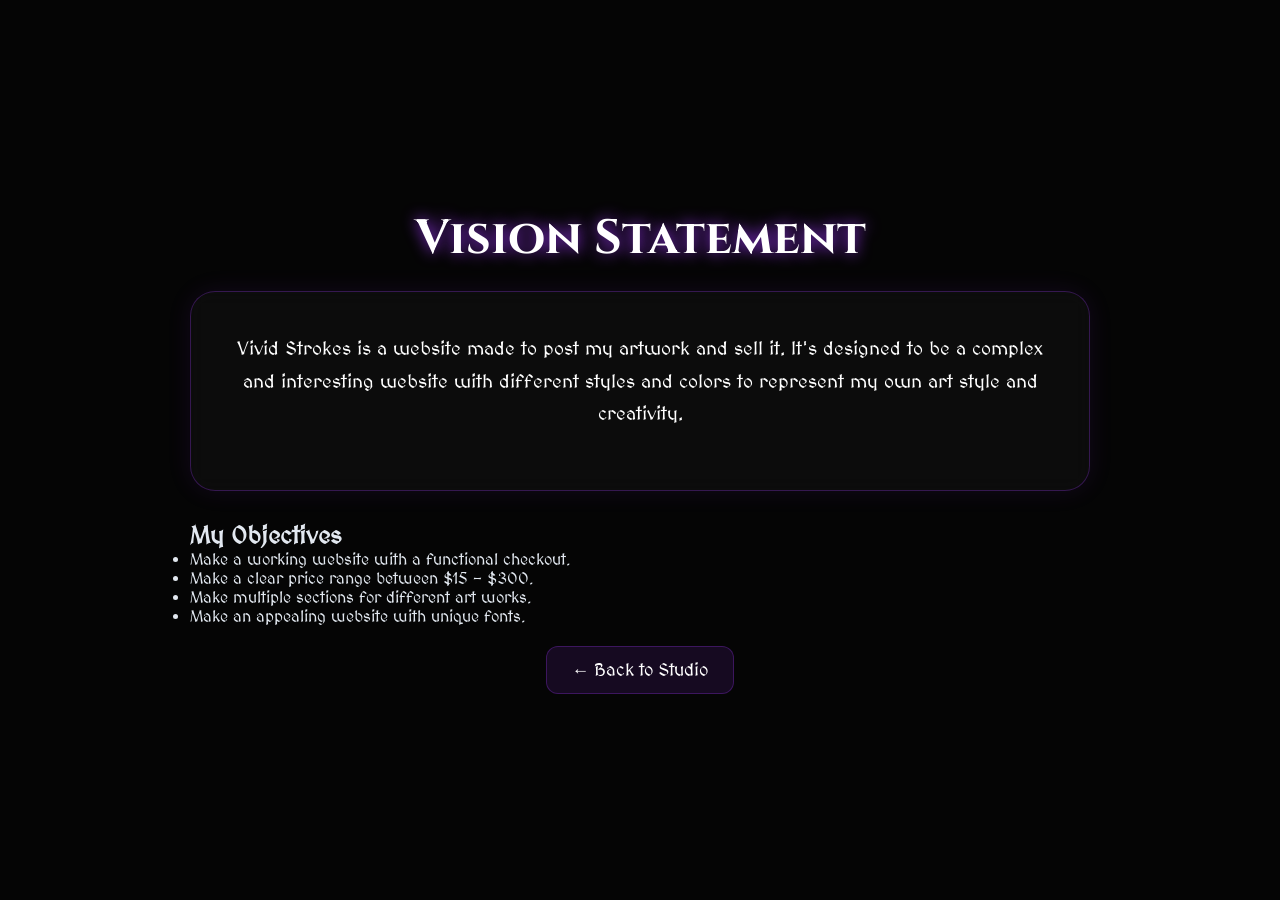
<file: vision.html>
<!DOCTYPE html>
<html lang="en"><head>
    <meta charset="UTF-8">
    <title>Vision Statement | Vivid Strokes</title>
    <link rel="stylesheet" href="style.css">
    <link href="https://fonts.googleapis.com/css2?family=Cinzel:wght@700&amp;family=MedievalSharp&amp;display=swap" rel="stylesheet">
</head>
<body>

    <canvas id="watercolor-canvas"></canvas>

    <div class="main-content force-visible">
        <h1>Vision Statement</h1>

        <div class="bio-container">
            <p>
                Vivid Strokes is a website made to post my artwork and sell it. 
                It's designed to be a complex and interesting website with different 
                styles and colors to represent my own art style and creativity. 
            </p>
        </div>

        <h2>My Objectives</h2>
        <div class="info-container">
            <ul>
                <li>Make a working website with a functional checkout.</li>
                <li>Make a clear price range between $15 - $300.</li>
                <li>Make multiple sections for different art works.</li>
                <li>Make an appealing website with unique fonts.</li>
            </ul>
        </div>

        <div class="link-container">
            <a href="vividstrokes.html" class="paint-link">← Back to Studio</a>
        </div>
    </div>

    <script src="script.js"></script>

</body>
</html>
</file>
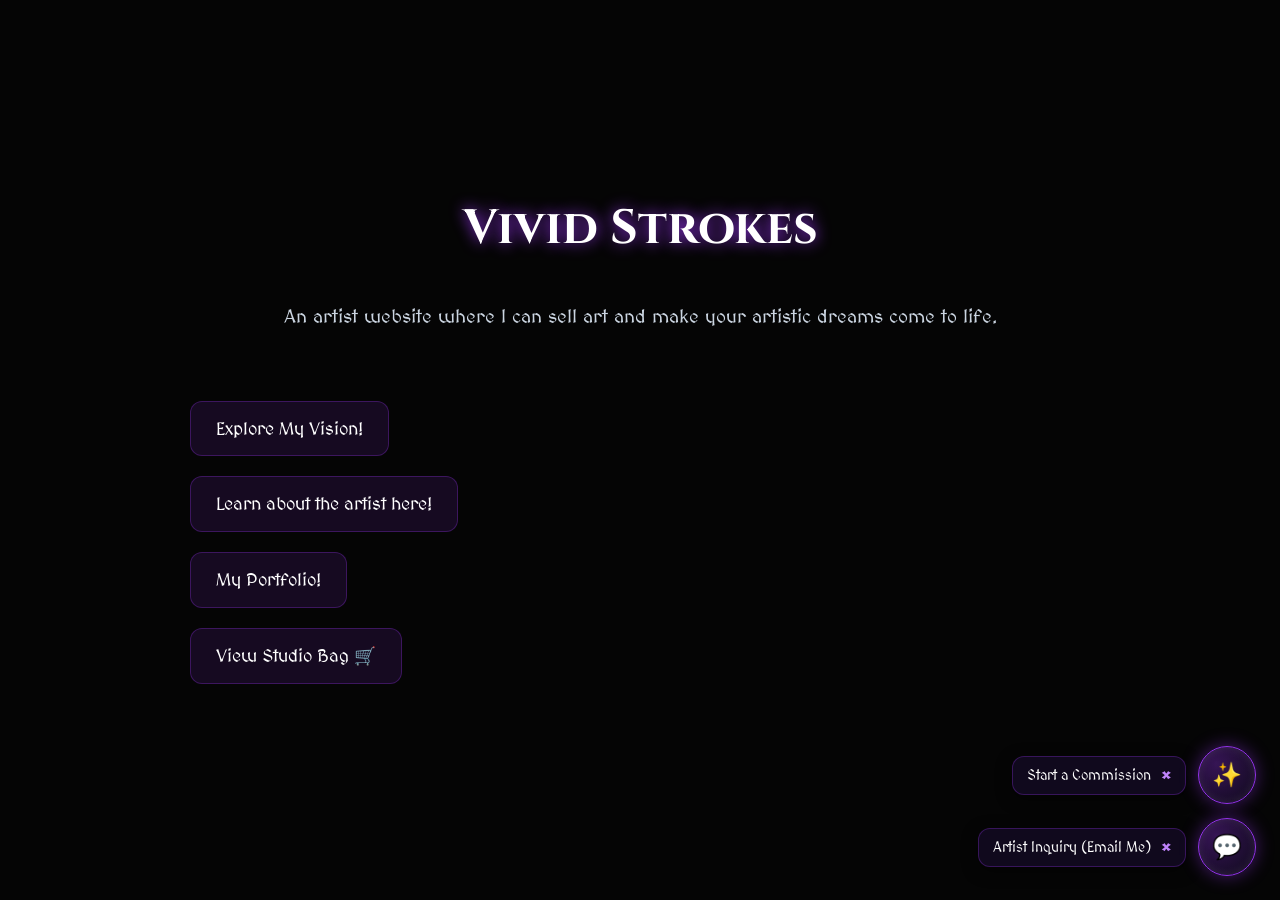
<file: vividstroke.html>
<!DOCTYPE html>
<html lang="en">
<head>
    <meta charset="UTF-8">
    <meta name="viewport" content="width=device-width, initial-scale=1.0">
    <title>Vivid Strokes | Midnight Studio</title>
    <link rel="preconnect" href="https://fonts.googleapis.com">
    <link rel="preconnect" href="https://fonts.gstatic.com" crossorigin>
    <link href="https://fonts.googleapis.com/css2?family=Cinzel:wght@400;700&family=MedievalSharp&display=swap" rel="stylesheet">
    <link rel="stylesheet" href="style.css">
</head>
<body>
    <canvas id="watercolor-canvas"></canvas>

    <div class="main-content">
        <h1 class="reveal-text">Vivid Strokes</h1>
        <br>
        <p class="reveal-text sub-header">An artist website where I can sell art and make your artistic dreams come to life.</p>
        <br><br>
        <p><a href="vision.html" class="reveal-text paint-link">Explore My Vision!</a></p>
        <p><a href="artistinfo.html" class="reveal-text paint-link">Learn about the artist here!</a></p>
        <p><a href="portfolio.html" class="reveal-text paint-link">My Portfolio!</a></p>
        <p><a href="checkout.html" class="reveal-text paint-link">View Studio Bag 🛒</a></p>
    </div>

    <!-- Floating Bubble Dock -->
    <div class="floating-dock">
        <div class="bubble-row">
            <div id="commission-guide" class="guide-label">
                <span>Start a Commission</span>
                <span class="close-guide">&times;</span>
            </div>
            <button id="commission-launcher" class="bubble-launcher" aria-label="Start a Commission">
                <span>✨</span>
            </button>
        </div>

        <div class="bubble-row">
            <div id="inquiry-guide" class="guide-label">
                <span>Artist Inquiry (Email Me)</span>
                <span class="close-guide">&times;</span>
            </div>
            <button id="inquiry-launcher" class="bubble-launcher" aria-label="Artist Inquiry">
                <span>💬</span>
            </button>
        </div>
    </div>

    <!-- Artist Inquiry Popup -->
    <div id="inquiry-window" class="glass-card popup-window">
        <div id="inquiry-content">
            <div class="popup-header">
                <h4>Artist Inquiry</h4>
                <span class="close-btn" id="close-inquiry">&times;</span>
            </div>
            <form action="https://formspree.io/f/xlgpbjyl" method="POST" id="inquiry-form">
                <input type="text" name="name" placeholder="Your Name" class="glass-input" required>
                <input type="email" name="email" placeholder="Your Email" class="glass-input" required>
                <textarea name="message" placeholder="Ask a question..." class="glass-input" rows="4" required></textarea>
                <button type="submit" id="crow-btn" class="paint-link full-btn">Send Crow</button>
            </form>
        </div>
    </div>

    <!-- Art Commission Popup -->
    <div id="commission-window" class="glass-card popup-window">
        <div id="commission-content">
            <div class="popup-header">
                <h4>Art Commission</h4>
                <span class="close-btn" id="close-commission">&times;</span>
            </div>
            <label class="input-label">MEDIUM & PRICE</label>
            <select id="com-type" class="glass-input">
                <option value="Digital Art" data-price="5">Digital Art — $5</option>
                <option value="Traditional Pieces" data-price="10">Traditional Pieces — $10</option>
                <option value="Animations" data-price="15">Animations — $15</option>
                <option value="Paintings" data-price="20">Paintings — $20</option>
                <option value="Clay Structures" data-price="30">Clay Structures — $30</option>
            </select>
            <label class="input-label">VISION</label>
            <textarea id="com-desc" placeholder="Describe your heart's desire..." class="glass-input" rows="4" style="resize: none;"></textarea>
            <button type="button" id="add-to-bag-btn" class="paint-link full-btn">Send to Bag</button>
        </div>
    </div>

    <script src="script.js"></script>
</body>
</html>
</file>
<file: style.css>
:root {
    --bg-dark: #050505;
    --text-light: #e2e8f0;
    --accent-purple: #9333ea;
    --glass-bg: rgba(255, 255, 255, 0.03);
    --glass-border: rgba(147, 51, 234, 0.3);
}

* {
    margin: 0;
    padding: 0;
    box-sizing: border-box;
}

body {
    background-color: var(--bg-dark);
    color: var(--text-light);
    font-family: 'MedievalSharp', cursive;
    min-height: 100vh;
    display: flex;
    justify-content: center;
    align-items: center;
    overflow-x: hidden;
}

#watercolor-canvas {
    position: fixed;
    top: 0;
    left: 0;
    width: 100%;
    height: 100%;
    z-index: 1;
    pointer-events: none;
}

/* --- CONTAINER & BACK NAVIGATION --- */
.main-content {
    position: relative;
    z-index: 9999;
    width: 90%;
    max-width: 900px;
    margin: 40px auto;
}

.top-nav {
    display: flex;
    justify-content: flex-start;
    margin-bottom: 15px;
}

.back-btn {
    padding: 8px 18px !important;
    font-size: 0.95rem !important;
}

.glass-card, .bio-container {
    background: var(--glass-bg);
    backdrop-filter: blur(10px);
    -webkit-backdrop-filter: blur(10px);
    padding: 40px;
    border-radius: 25px;
    border: 1px solid var(--glass-border);
    box-shadow: 0 0 25px rgba(147, 51, 234, 0.1);
    text-align: center;
    margin-bottom: 30px;
}

/* --- TEXT STYLE --- */
h1 {
    font-family: 'Cinzel', serif;
    font-size: 3rem;
    color: #ffffff;
    margin-bottom: 20px;
    text-shadow: 0 0 15px var(--accent-purple);
    text-align: center;
}

p {
    font-size: 1.2rem;
    line-height: 1.7;
    margin-bottom: 20px;
    color: #ffffff;
}

.sub-header {
    text-align: center;
    margin-bottom: 30px;
    font-family: 'MedievalSharp', cursive;
    color: #cbd5e1;
}

/* --- DYNAMIC GALLERY GRID --- */
.gallery-grid {
    display: grid;
    grid-template-columns: repeat(auto-fill, minmax(250px, 1fr));
    gap: 25px;
    margin-bottom: 40px;
    width: 100%;
}

.art-card {
    background: var(--glass-bg);
    backdrop-filter: blur(10px);
    -webkit-backdrop-filter: blur(10px);
    border: 1px solid var(--glass-border);
    border-radius: 16px;
    overflow: hidden;
    cursor: pointer;
    padding: 0;
    margin-bottom: 0;
    transition: transform 0.3s ease, box-shadow 0.3s ease;
    display: flex;
    flex-direction: column;
}

.art-card:hover {
    transform: translateY(-5px);
    box-shadow: 0 0 20px rgba(147, 51, 234, 0.3);
    border-color: var(--accent-purple);
}

.art-image-container {
    width: 100%;
    height: 280px;
    overflow: hidden;
    background: rgba(0, 0, 0, 0.2);
    display: flex;
    justify-content: center;
    align-items: center;
    border-bottom: 1px solid var(--glass-border);
}

.clickable-img {
    width: 100%;
    height: 100%;
    object-fit: contain;
    padding: 10px;
    transition: transform 0.3s ease;
}

.art-card:hover .clickable-img {
    transform: scale(1.03);
}

.art-info {
    padding: 20px;
    text-align: left;
    display: flex;
    flex-direction: column;
    gap: 8px;
}

.category-tag {
    font-size: 0.75rem;
    text-transform: uppercase;
    color: #c084fc;
    letter-spacing: 1px;
    font-weight: bold;
}

.art-info h3 {
    font-family: 'Cinzel', serif;
    font-size: 1.3rem;
    color: #ffffff;
}

.art-info p {
    font-size: 0.95rem;
    color: #94a3b8;
    margin-bottom: 0;
    line-height: 1.4;
}

/* --- MODAL POP-UP SYSTEM --- */
.modal {
    display: none;
    position: fixed;
    z-index: 10000;
    left: 0;
    top: 0;
    width: 100%;
    height: 100%;
    background-color: rgba(5, 5, 5, 0.95);
    flex-direction: column;
    justify-content: center;
    align-items: center;
    padding: 20px;
    backdrop-filter: blur(8px);
}

.modal-content {
    max-width: 90%;
    max-height: 60vh;
    object-fit: contain; 
    border-radius: 12px;
    box-shadow: 0 0 30px rgba(147, 51, 234, 0.5);
    border: 1px solid var(--glass-border);
    margin-bottom: 20px;
}

#modal-caption {
    max-width: 600px;
    width: 90%;
    padding: 20px;
    text-align: center;
}

.close-modal {
    position: absolute;
    top: 20px;
    right: 35px;
    color: #ffffff;
    font-size: 40px;
    font-weight: bold;
    cursor: pointer;
    transition: color 0.2s ease;
}

.close-modal:hover {
    color: var(--accent-purple);
}

.loading-text {
    grid-column: 1 / -1;
    text-align: center;
    font-size: 1.2rem;
    color: #94a3b8;
    padding: 40px;
}

/* --- BUTTONS --- */
.link-container {
    display: flex;
    flex-direction: column;
    gap: 15px;
    margin-top: 20px;
    align-items: center;
}

.paint-link {
    color: #ffffff !important;
    text-decoration: none;
    font-size: 1.1rem;
    padding: 12px 25px;
    border: 1px solid var(--glass-border);
    border-radius: 12px;
    transition: all 0.3s ease;
    background: rgba(147, 51, 234, 0.12);
    display: inline-block;
    text-align: center;
    cursor: pointer;
    font-family: 'MedievalSharp', cursive;
}

.paint-link:hover {
    background: rgba(147, 51, 234, 0.28);
    border: 1px solid var(--accent-purple);
    box-shadow: 0 0 20px var(--accent-purple);
    transform: translateY(-2px);
}

.full-btn {
    width: 100%;
    font-family: 'Cinzel', serif;
    font-weight: bold;
}

.small-btn {
    padding: 8px 14px;
    font-size: 0.9rem;
}

/* --- FLOATING BUBBLE DOCK --- */
.floating-dock {
    position: fixed;
    bottom: 24px;
    right: 24px;
    display: flex;
    flex-direction: column;
    align-items: flex-end;
    gap: 14px;
    z-index: 10001;
}

.bubble-row {
    display: flex;
    align-items: center;
    gap: 12px;
}

.bubble-launcher {
    position: relative;
    width: 58px;
    height: 58px;
    border-radius: 50%;
    background: radial-gradient(circle at 30% 30%, rgba(147, 51, 234, 0.35), rgba(15, 10, 28, 0.92));
    border: 1px solid var(--accent-purple);
    box-shadow: 0 0 18px rgba(147, 51, 234, 0.45), inset 0 0 10px rgba(255, 255, 255, 0.1);
    backdrop-filter: blur(12px);
    -webkit-backdrop-filter: blur(12px);
    display: flex;
    justify-content: center;
    align-items: center;
    font-size: 1.5rem;
    cursor: pointer;
    transition: transform 0.25s cubic-bezier(0.34, 1.56, 0.64, 1), box-shadow 0.25s ease;
}

.bubble-launcher:hover {
    transform: scale(1.12) translateY(-2px);
    box-shadow: 0 0 28px var(--accent-purple), inset 0 0 14px rgba(255, 255, 255, 0.2);
}

.cart-badge {
    display: none;
    position: absolute;
    top: -4px;
    right: -4px;
    background: #c084fc;
    color: #050505;
    font-family: 'Cinzel', serif;
    font-weight: bold;
    font-size: 0.75rem;
    width: 22px;
    height: 22px;
    border-radius: 50%;
    justify-content: center;
    align-items: center;
    box-shadow: 0 0 10px var(--accent-purple);
}

.guide-label {
    background: rgba(18, 10, 32, 0.92);
    border: 1px solid var(--glass-border);
    color: #ffffff;
    padding: 8px 14px;
    border-radius: 12px;
    font-size: 0.9rem;
    display: flex;
    align-items: center;
    gap: 10px;
    cursor: pointer;
    box-shadow: 0 4px 15px rgba(0, 0, 0, 0.5);
    transition: opacity 0.3s ease, transform 0.3s ease;
}

.guide-label.guide-hidden {
    opacity: 0;
    pointer-events: none;
    transform: translateX(10px);
}

.close-guide {
    color: #c084fc;
    font-weight: bold;
    font-size: 1.1rem;
}

/* --- POPUP WINDOWS --- */
.popup-window {
    display: none;
    position: fixed;
    bottom: 24px;
    right: 96px;
    width: 340px;
    max-width: calc(100vw - 115px);
    padding: 24px;
    margin-bottom: 0;
    background: rgba(12, 8, 22, 0.95);
    border: 1px solid var(--accent-purple);
    box-shadow: 0 10px 35px rgba(0, 0, 0, 0.8), 0 0 25px rgba(147, 51, 234, 0.25);
    z-index: 10002;
    text-align: left;
}

.popup-window.active {
    display: block;
    animation: popSlideIn 0.25s cubic-bezier(0.16, 1, 0.3, 1);
}

@keyframes popSlideIn {
    from {
        opacity: 0;
        transform: translateX(15px) scale(0.97);
    }
    to {
        opacity: 1;
        transform: translateX(0) scale(1);
    }
}

.popup-header {
    display: flex;
    justify-content: space-between;
    align-items: center;
    margin-bottom: 15px;
    border-bottom: 1px solid var(--glass-border);
    padding-bottom: 10px;
}

.popup-header h4 {
    font-family: 'Cinzel', serif;
    color: #ffffff;
    font-size: 1.15rem;
    text-shadow: 0 0 10px var(--accent-purple);
}

.close-btn {
    color: #cbd5e1;
    font-size: 1.5rem;
    cursor: pointer;
    line-height: 1;
}

.close-btn:hover {
    color: var(--accent-purple);
}

.glass-input {
    width: 100%;
    padding: 10px 12px;
    margin-bottom: 10px;
    border-radius: 10px;
    border: 1px solid var(--glass-border);
    background: rgba(255, 255, 255, 0.06);
    color: #ffffff;
    font-family: 'MedievalSharp', cursive;
    font-size: 0.95rem;
    outline: none;
}

.glass-input option {
    background: #120a20;
    color: #ffffff;
}

.glass-input:focus {
    border-color: var(--accent-purple);
    box-shadow: 0 0 12px rgba(147, 51, 234, 0.35);
}

/* --- CHECKOUT SPECIFIC STYLES --- */
.input-label {
    display: block;
    font-size: 0.85rem;
    color: #c084fc;
    margin-bottom: 6px;
}

.checkout-options {
    margin-bottom: 14px;
}

.cart-items {
    max-height: 120px;
    overflow-y: auto;
    border-top: 1px solid var(--glass-border);
    border-bottom: 1px solid var(--glass-border);
    padding: 8px 0;
    margin-bottom: 10px;
}

.empty-cart {
    font-size: 0.9rem;
    color: #94a3b8;
    text-align: center;
    margin: 6px 0;
}

.cart-item-row {
    display: flex;
    justify-content: space-between;
    align-items: center;
    font-size: 0.9rem;
    padding: 4px 0;
    color: #e2e8f0;
}

.remove-item {
    background: none;
    border: none;
    color: #f87171;
    font-size: 1.2rem;
    cursor: pointer;
    padding: 0 4px;
}

.cart-total-row {
    display: flex;
    justify-content: space-between;
    font-family: 'Cinzel', serif;
    font-weight: bold;
}

/* --- CHECKOUT PAGE LAYOUT --- */
.checkout-nav {
    justify-content: space-between;
    flex-wrap: wrap;
    gap: 10px;
}

.checkout-layout {
    display: grid;
    grid-template-columns: 1.1fr 1fr;
    gap: 25px;
    align-items: start;
}

@media (max-width: 768px) {
    .checkout-layout {
        grid-template-columns: 1fr;
    }
}

.bag-card, .order-form-card {
    padding: 28px;
    text-align: left;
    margin-bottom: 0;
}

.clear-btn {
    background: none;
    border: 1px solid rgba(248, 113, 113, 0.4);
    color: #fca5a5;
    padding: 4px 10px;
    border-radius: 8px;
    font-family: 'MedievalSharp', cursive;
    font-size: 0.85rem;
    cursor: pointer;
    transition: all 0.2s ease;
}

.clear-btn:hover {
    background: rgba(248, 113, 113, 0.15);
    border-color: #f87171;
}

.bag-list {
    display: flex;
    flex-direction: column;
    gap: 12px;
    margin-bottom: 20px;
    min-height: 140px;
}

.empty-bag-box {
    text-align: center;
    padding: 30px 10px;
}

.bag-item-card {
    display: flex;
    justify-content: space-between;
    align-items: center;
    gap: 12px;
    padding: 14px;
    border-radius: 14px;
    background: rgba(255, 255, 255, 0.04);
    border: 1px solid var(--glass-border);
}

.bag-item-info h5 {
    font-family: 'Cinzel', serif;
    font-size: 1.05rem;
    color: #ffffff;
    margin-bottom: 4px;
}

.bag-item-desc {
    font-size: 0.9rem;
    color: #94a3b8;
    margin-bottom: 0;
    line-height: 1.3;
}

.bag-item-actions {
    display: flex;
    align-items: center;
    gap: 10px;
}

.bag-item-price {
    font-family: 'Cinzel', serif;
    font-weight: bold;
    color: #c084fc;
    font-size: 1rem;
}

.bag-summary-footer {
    border-top: 1px solid var(--glass-border);
    padding-top: 15px;
}
</file>
